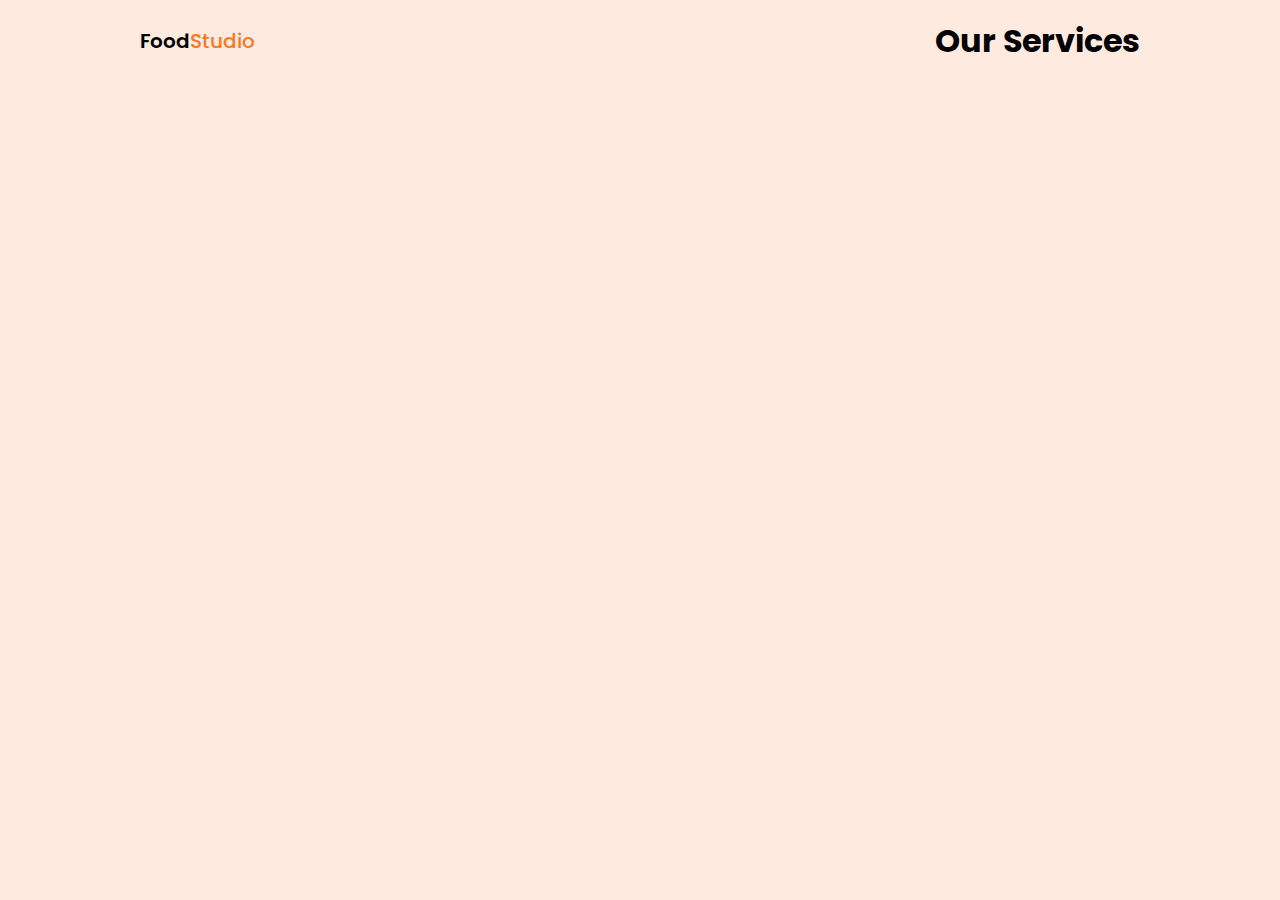
<file: Services.html>
<!DOCTYPE html>
<html lang="en">
<head>
    <meta charset="UTF-8">
    <meta http-equiv="X-UA-Compatible" content="IE=edge">
    <meta name="viewport" content="width=, initial-scale=1.0">
    <link rel="stylesheet" href="Services.css">
    <title>Document</title>
</head>
<body>

    <section class="menu">
        <nav class="nav">
         <div class="logo">
           <h1>Food<b>Studio</b></h1>
         </div>
         
         <div>
            <h1>Our Services</h1>
         </div>
   
       </nav> 
   
     </section>


</body>
</html>
</file>
<file: Services.css>
@import url('https://fonts.googleapis.com/css2?family=Poppins:wght@100;300;400;500;600&display=swap');

*{
    font-family: 'Poppins', sans-serif;
    margin: 0;
    padding: 0;
    box-sizing: border-box;
}

body{
    margin: 0 110px;
    background-color: #ffeae0;
}

.nav{
    width: 100%;
    display: flex;
    justify-content: space-between;
    align-items: center;
    padding: 17px 30px;
}
  .nav .logo h1{
    font-size: 20px;
    font-weight: 600;
  }

  .nav .logo b{
   font-weight: 450;
   color: #fb771f;
  }

  .nav ul{
    list-style: none;
    display: flex;
  }

  .nav ul li{
    margin-right: 50px;
  }

  .nav ul li a{
    text-decoration: none;
    color: #000000;
    font-weight: 600;
    font-size: 18px;
    font-family: sans-serif;
  }

  .nav ul .active::after{
    content: '';
    width: 50%;
    height: 3px;
    background-color: #fb771f;
    display: flex;
    position: relative;
    margin-left: 10px;
  }

  input{
     padding: 10px 20px;
     cursor: pointer;
     font-weight: 600;
  }

  .signin{
    background-color: transparent;
    border: none;
  }

  .signup{
    background-color: #fb771f;
    border-radius: 2px;
    border: none;
    color: #ffffff;
    outline: none;
  }
</file>
